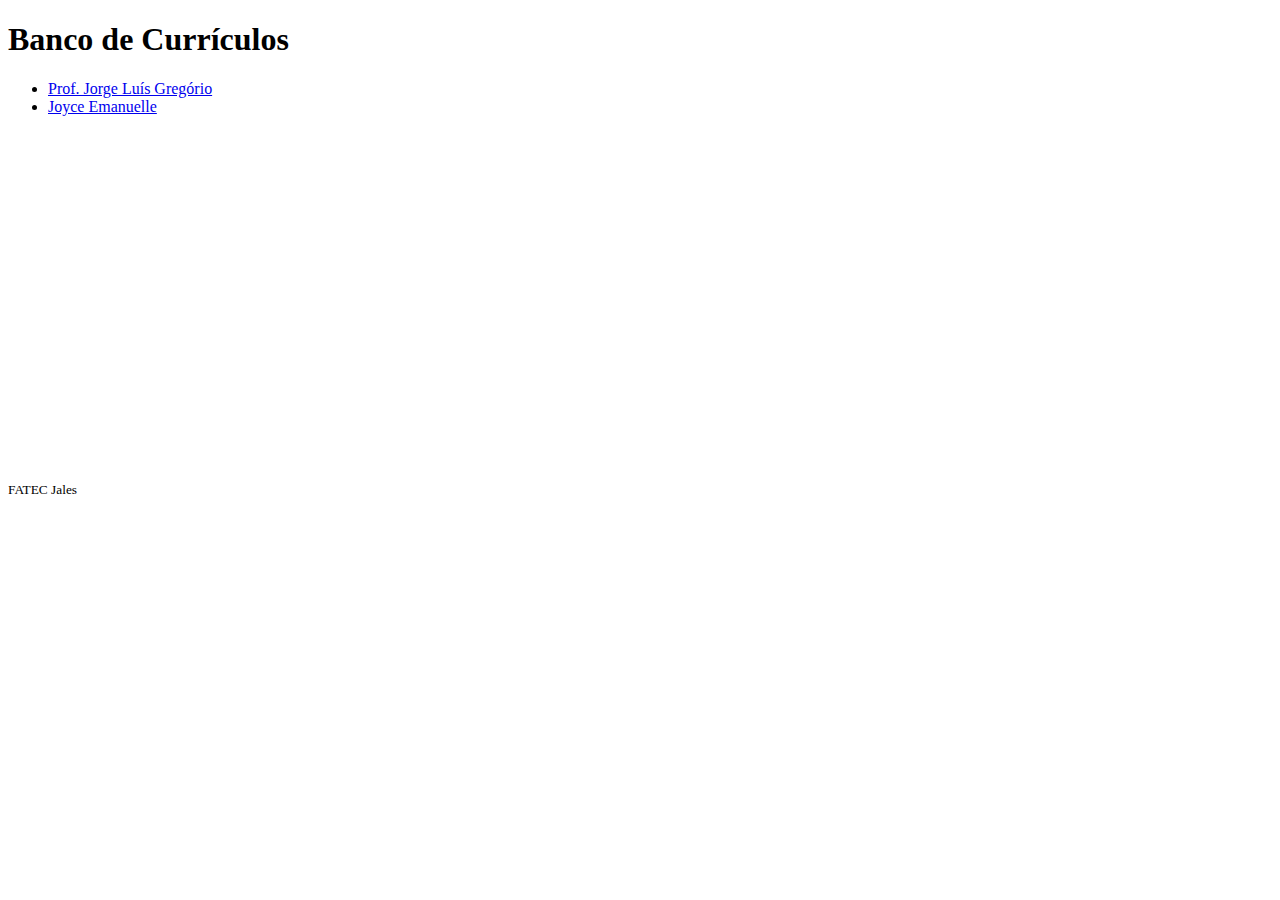
<file: index.html>
<!DOCTYPE html>
<html lang="pt-br">
<head>
    <meta charset="UTF-8">
    <meta http-equiv="X-UA-Compatible" content="IE=edge">
    <meta name="viewport" content="width=device-width, initial-scale=1.0">
    <link href="https://cdn.jsdelivr.net/npm/bootstrap@5.0.2/dist/css/bootstrap.min.css" rel="stylesheet"
    integrity="sha384-EVSTQN3/azprG1Anm3QDgpJLIm9Nao0Yz1ztcQTwFspd3yD65VohhpuuCOmLASjC" crossorigin="anonymous">
    <title>Banco de Currículos</title>
</head>
<body>

    <div class="container bg-light">
        <header class="bg-dark text-light text-center">
            <h1>Banco de Currículos</h1>
        </header>
        <section class="row">
            <section class="col-sm-12" style="min-height: 400px">
                <ul>
                    <li><a href="jorge.html">Prof. Jorge Luís Gregório</a></li>
                    <li><a href="joyce.html">Joyce Emanuelle</a></li>
                </ul>
            </section>
        </section>
        </section>
        <footer class="bg-dark text-light text-center">
            <small>FATEC Jales</small>
        </footer>


    </div>

    
    <script src="https://cdn.jsdelivr.net/npm/bootstrap@5.0.2/dist/js/bootstrap.bundle.min.js"
        integrity="sha384-MrcW6ZMFYlzcLA8Nl+NtUVF0sA7MsXsP1UyJoMp4YLEuNSfAP+JcXn/tWtIaxVXM"
        crossorigin="anonymous"></script>
    
</body>
</html>
</file>
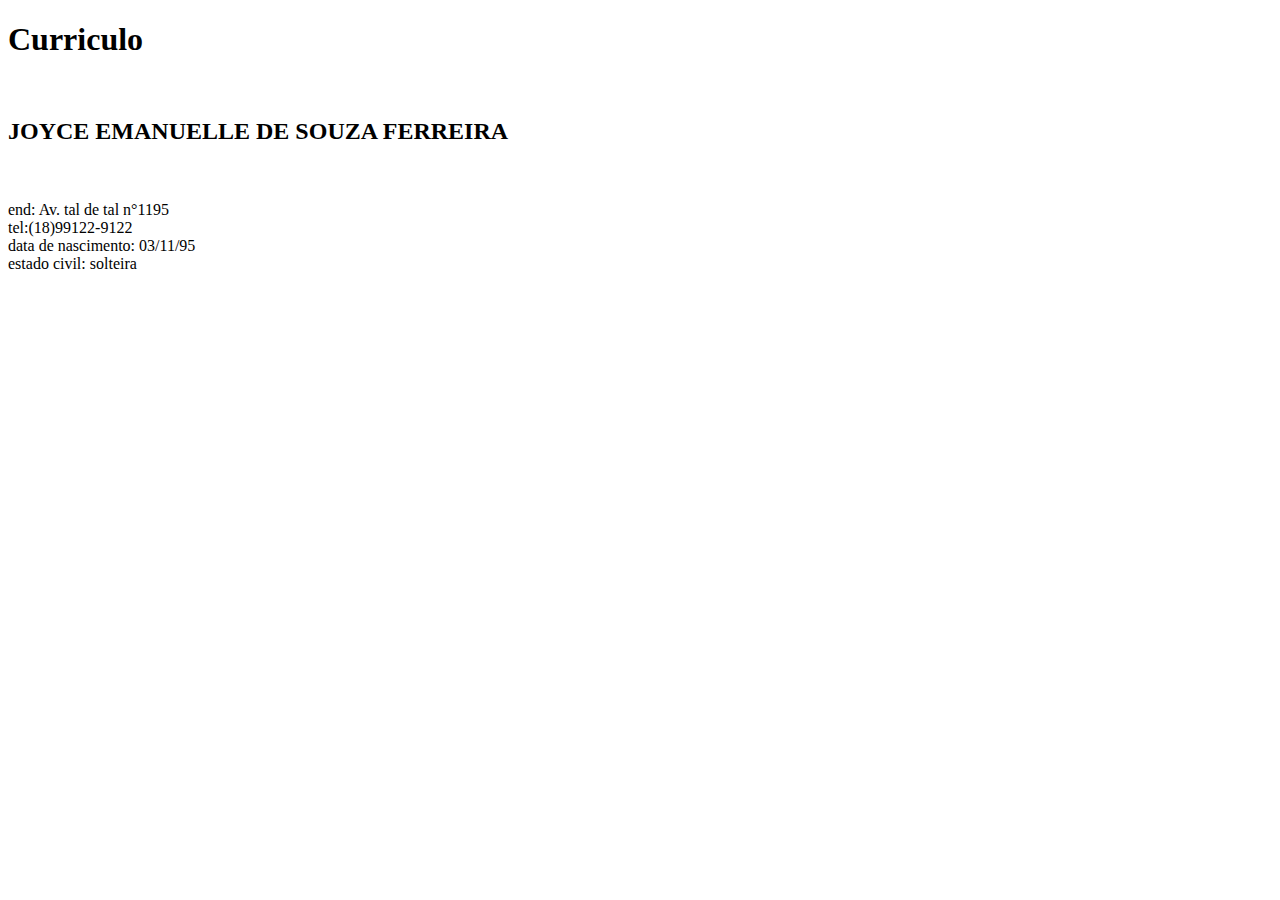
<file: joyce.html>
<!DOCTYPE html>
<html lang="pt-br">
<head>
    <meta charset="UTF-8">
    <meta http-equiv="X-UA-Compatible" content="IE=edge">
    <meta name="viewport" content="width=device-width, initial-scale=1.0">
    <title>Document</title>
</head>
<body>
    <h1>Curriculo</h1>
    <br>
    <h2>JOYCE EMANUELLE DE SOUZA FERREIRA</h2>
    <br>
    <br>
    <li>end: Av. tal de tal n°1195</li>
    <li>tel:(18)99122-9122</li>
    <li>data de nascimento: 03/11/95</li>
    <li>estado civil: solteira</li>
    

</body>
</html>
</file>
